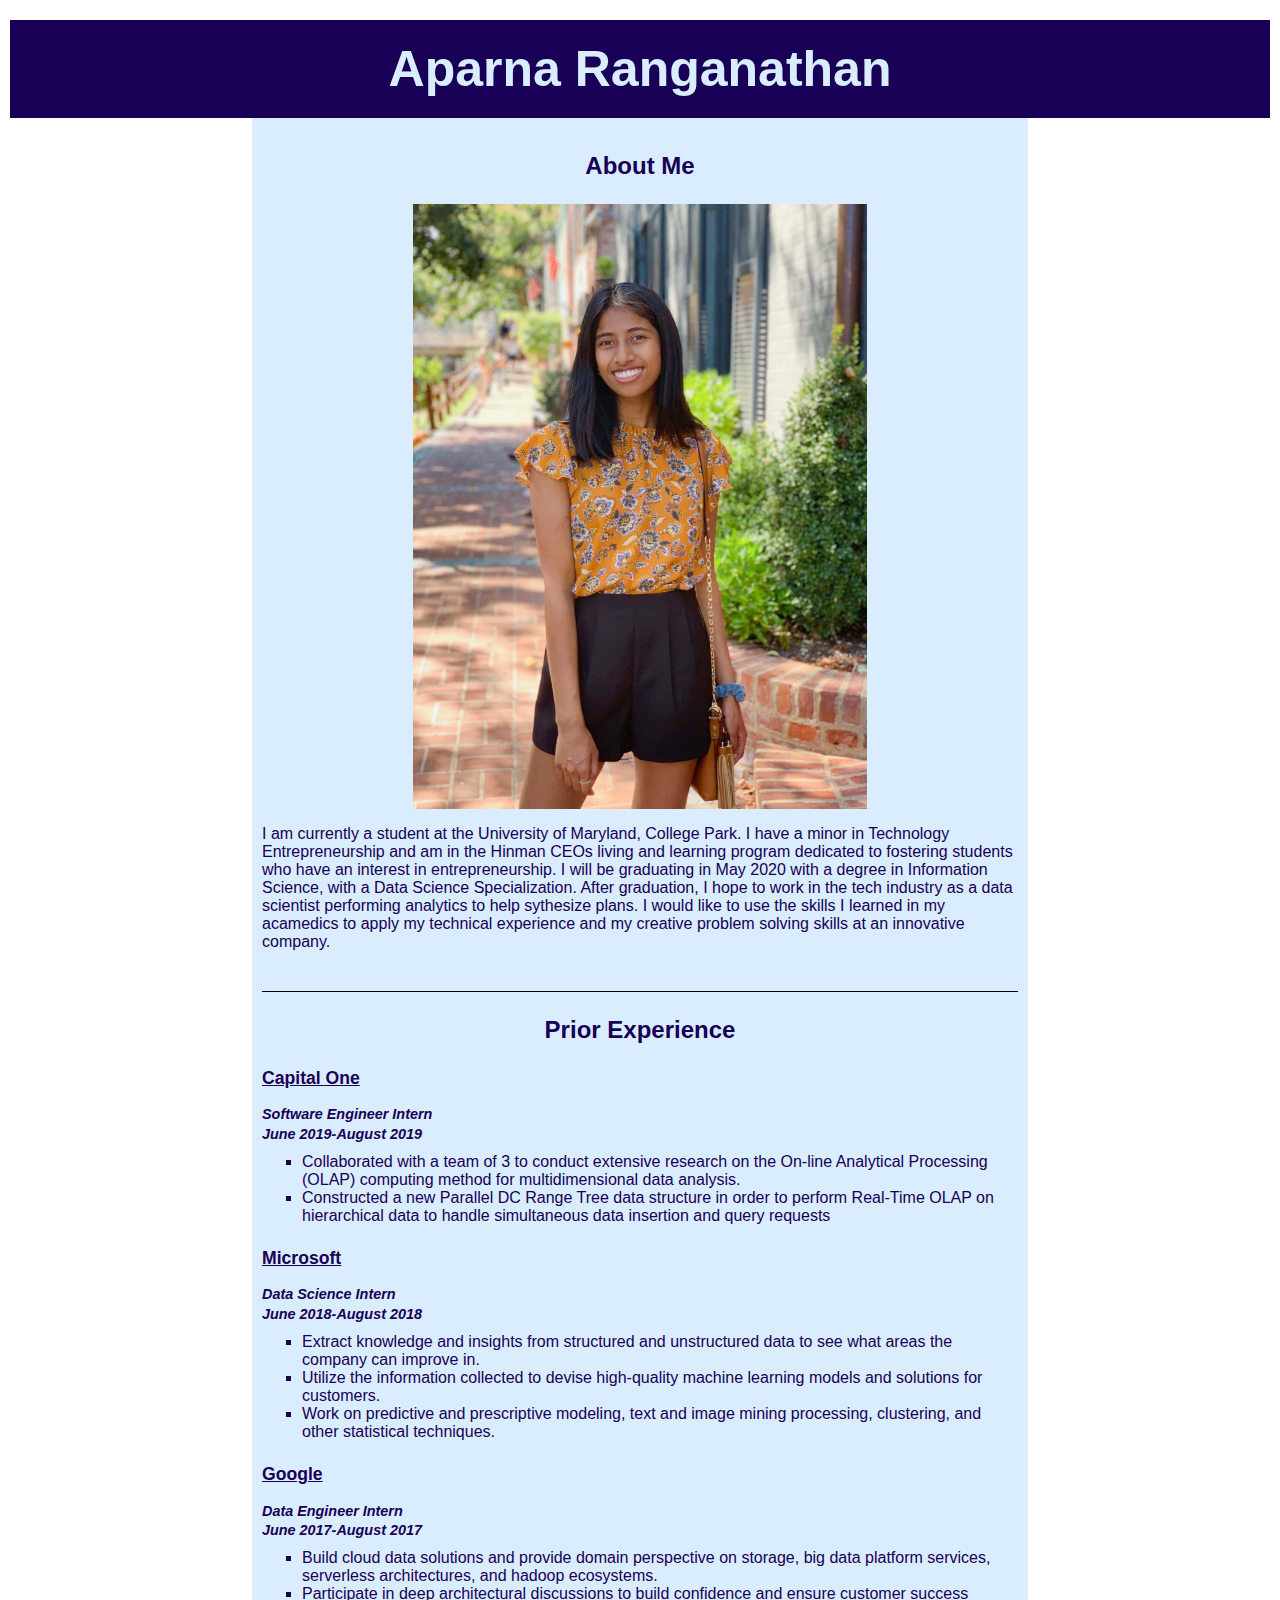
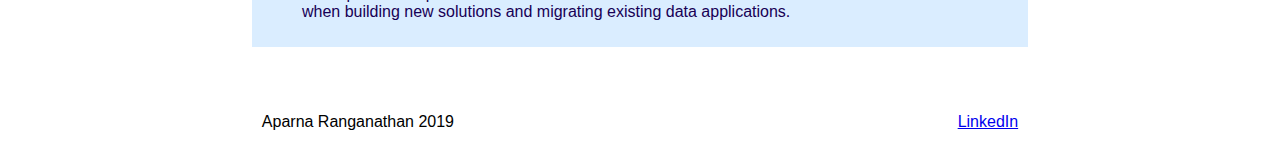
<file: Index.html>
<!DOCTYPE html>
<html lang="en">
<head>
  <meta charset="UTF-8">
  <title>Index.html</title>
  <link rel="stylesheet" type="text/css" href="styles.css">
</head>

<body>
<div class="main-header">
  <header id="name">
    <h1>Aparna Ranganathan</h1>
  </header>
</div>

<div class="my-info">
  <div class="about-me">
    <h3>About Me</h3>
      <img src="propic.JPG" alt="My pro pic">
      <p>I am currently a student at the University of Maryland, College Park. I have
        a minor in Technology Entrepreneurship and am in the Hinman CEOs living and learning program
        dedicated to fostering students who have an interest in entrepreneurship. I will be graduating
        in May 2020 with a degree in Information Science, with a Data Science Specialization.
        After graduation, I hope to work in the tech industry as a data scientist performing analytics 
        to help sythesize plans. I would like to use the skills I learned in my acamedics to apply my 
        technical experience and my creative problem solving skills at an innovative company.
      </p>
  </div>
  <div class="prior-exp">
    <h3>Prior Experience</h3>
    <div class="cap1">
      <h4>Capital One</h4>
        <p>Software Engineer Intern</p>
        <p>June 2019-August 2019</p>
        <ul>
          <li>Collaborated with a team of 3 to conduct extensive research on the On-line Analytical Processing 
          (OLAP) computing method for multidimensional data analysis.</li>
          <li>Constructed a new Parallel DC Range Tree data structure in order to perform Real-Time OLAP on
          hierarchical data to handle simultaneous data insertion and query requests </li>
        </ul>
    </div>
    <div class="msft">
      <h4>Microsoft</h4>
        <p>Data Science Intern</p>
        <p>June 2018-August 2018</p>
          <ul>
            <li>Extract knowledge and insights from structured and unstructured data to see what areas
              the company can improve in. </li>
            <li>Utilize the information collected to devise high-quality machine learning models and
              solutions for customers. </li>
            <li>Work on predictive and prescriptive modeling, text and image mining processing, clustering,
              and other statistical techniques. </li>  
          </ul>
    </div>
    <div class="google">
      <h4>Google</h4>
        <p>Data Engineer Intern</p>
        <p>June 2017-August 2017</p>
          <ul>
            <li>Build cloud data solutions and provide domain perspective on storage, big data platform
              services, serverless architectures, and hadoop ecosystems.</li>
            <li>Participate in deep architectural discussions to build confidence and ensure customer
              success when building new solutions and migrating existing data applications.</li>
          </ul>
    </div>
  </div>
</div>
<div style="margin-top:50px"></div>
<footer>
  <p>Aparna Ranganathan 2019</p>
  <a href="https://www.linkedin.com/in/aparna-ranganathan-45154016a/">LinkedIn</a>
</footer>
</body>
</html>

<!--header=comp name, desc=job title, respons=bullets-->
<!--google job description came from https://www.accenture.com/us-en/careers/jobdetails?id=00761323_en&src=JB-34423-->
</file>
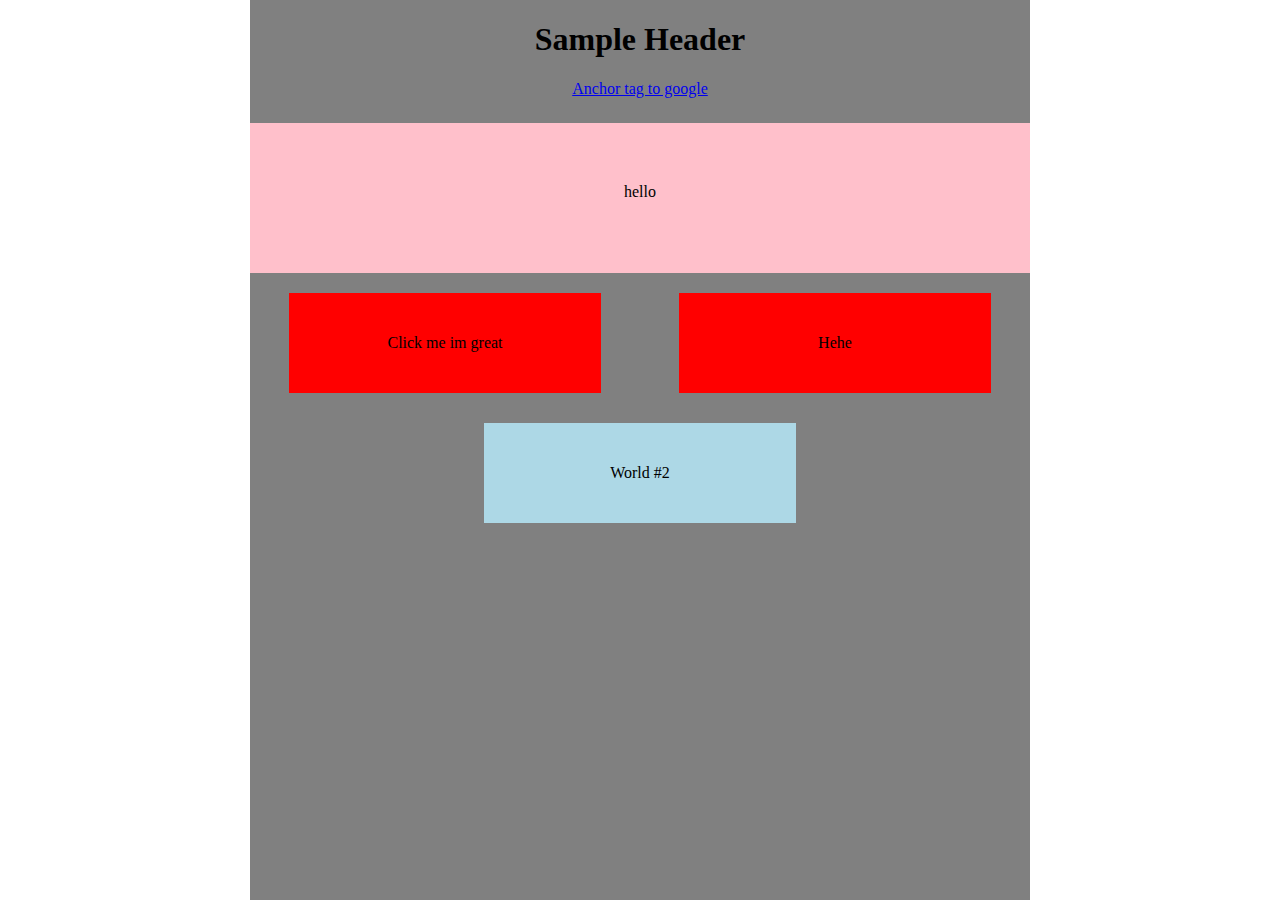
<file: lab3.html>
<!DOCTYPE html>
<html>

<head>
  <title>Sample HTML Demonstration Page</title>
  <style>
body{
margin: 0px 250px;
}
.interior{
    display:flex;
    justify-content: center;
    align-items: center;
    padding: 60px;
}
.box {
    display: flex;
    flex-direction:column;
    background-color: red;
    align-items: center;
    justify-content: center;
    width: 40%;
    height: 100px;
    margin: 20px;
  }

.wrapper {
  height: 100vh;
  background: grey;
}

.head {
  display: flex;
  flex-direction: column;
  align-items: center;
  margin-bottom: 25px;
}

.second_container {
  background: pink;
  height: 150px;
}

.container {
  display: flex;
  justify-content: space-around;
  align-items: center;
  flex-wrap: wrap;
}

.second_textbox {
  width: 40%;
  height: 100px;
  margin: 10px;
  display: flex;
  flex-direction: column;
  align-items: center;
  justify-content: center;
  background: lightblue;
  
}
  </style>
</head>

<body>
  <div class="wrapper">
    <div class="head" id="start">
      <h1>Sample Header</h1>
      <a href="google.com">Anchor tag to google</a>
    </div>
    <div class="second_container">
        <div class="interior">
      hello
        </div>
    </div>
    <div class="container">
        <div class="box">
        Click me im great
        </div>
        <div class="box">
        Hehe
        </div>
    <div class="second_textbox">
        <p>
        World #2
        </p>
    </div>
    </div>
  </div>
</body>

</html>
</file>
<file: styles.css>
body {
  font-family: Arial, Helvetica, sans-serif;
  margin: 20px 10px 5px 10px;
}
.main-header {
  background-color: rgb(23, 0, 85);
  color: rgb(218, 237, 255);
  font-size: 25px;
  padding: 10px;
}
.main-header h1 {
  margin: 10px 5px;
  display: flex;
  justify-content: center;
}
.my-info {
  color: rgb(23, 0, 85);
  background-color: rgb(218, 237, 255);
  width: 60%;
  margin: auto;
  padding: 10px;
  display: flex;
  flex-direction: column;
}
.about-me {
  display: flex;
  flex-direction: column;
  align-items: center;
}
.about-me h3{
  font-size:150%;
}
.about-me img {
  max-width: 60%;
}
.prior-exp h3 {
  display: flex;
  flex-direction: column;
  align-items: center;
  padding-top: 1em;
  border-top: 1px solid black;
  font-size: 150%;
}

.prior-exp h4 {
  text-decoration: underline;
  font-weight: bolder;
  font-size: 110%;
}
.prior-exp p {
  display: flex;
  justify-content: space-between;
  font-style: italic;
  line-height: 5px;
  font-weight:bolder;
  font-size: 90%;
}
.prior-exp li {
  list-style: square;
  padding-right: 1em;
}
footer {
  display: flex;
  flex-direction: row;
  justify-content: space-around;
  align-items: baseline;
  padding-bottom: 1em;
}
</file>
